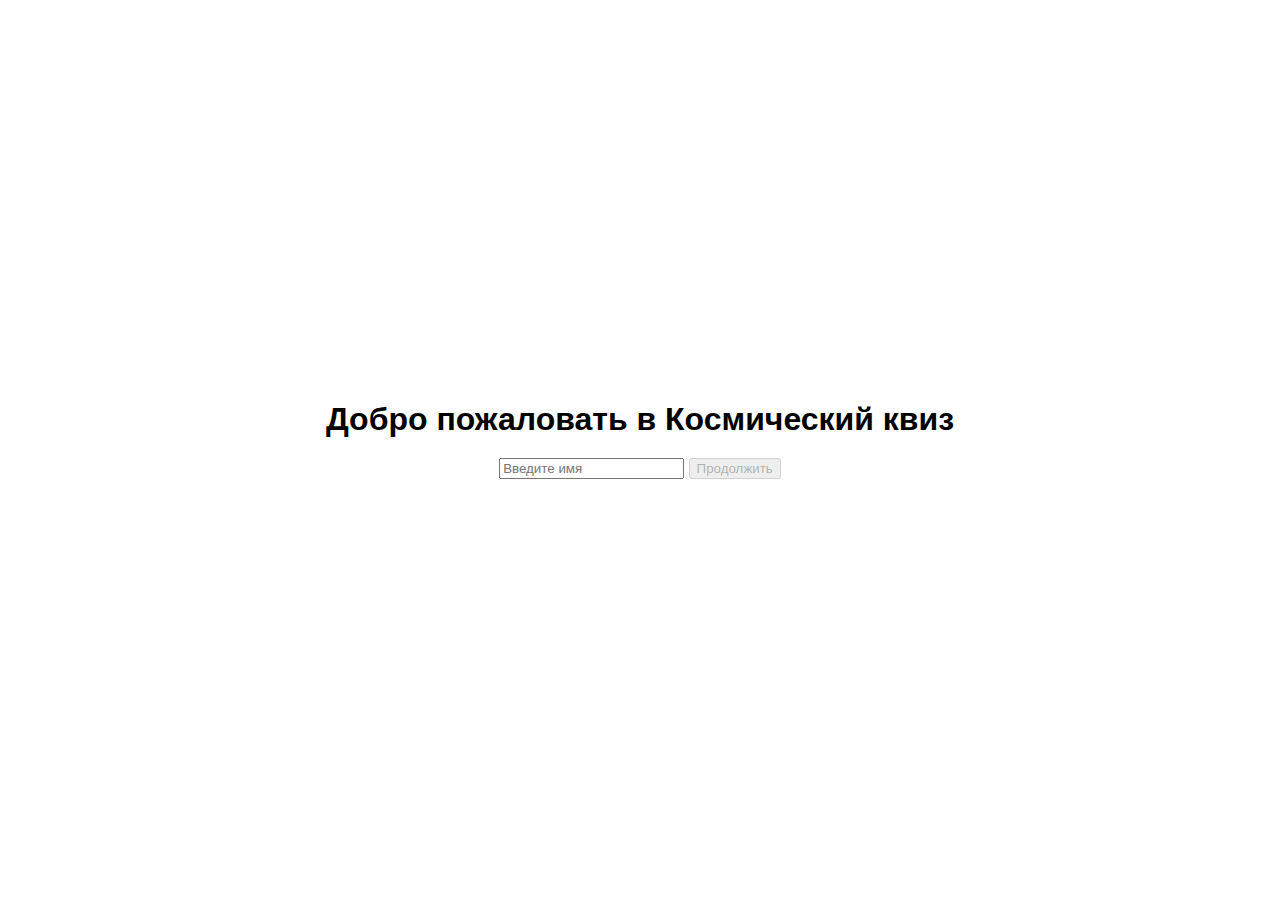
<file: html/index.html>
<!DOCTYPE html>
<html lang="en">
<head>
    <meta charset="UTF-8">
    <meta name="viewport" content="width=device-width, initial-scale=1.0">
    <link rel="stylesheet" href="../css/index.css">
    <script src="../js/index.js" defer type="module"></script>
    <title>Ввод имени пользователя</title>
</head>
<body>
    <main>
        <section id="register">
            <section id="hello"><h1>Добро пожаловать в Космический квиз</h1></section>
            <form action="" id="form">
                <input type="text" placeholder="Введите имя" id="inputName">
                <button id="goToQuiz" disabled>Продолжить</button>
            </form>
        </section>
        <section id="questions">
            
        </section>
    </main>
</body>
</html>
</file>
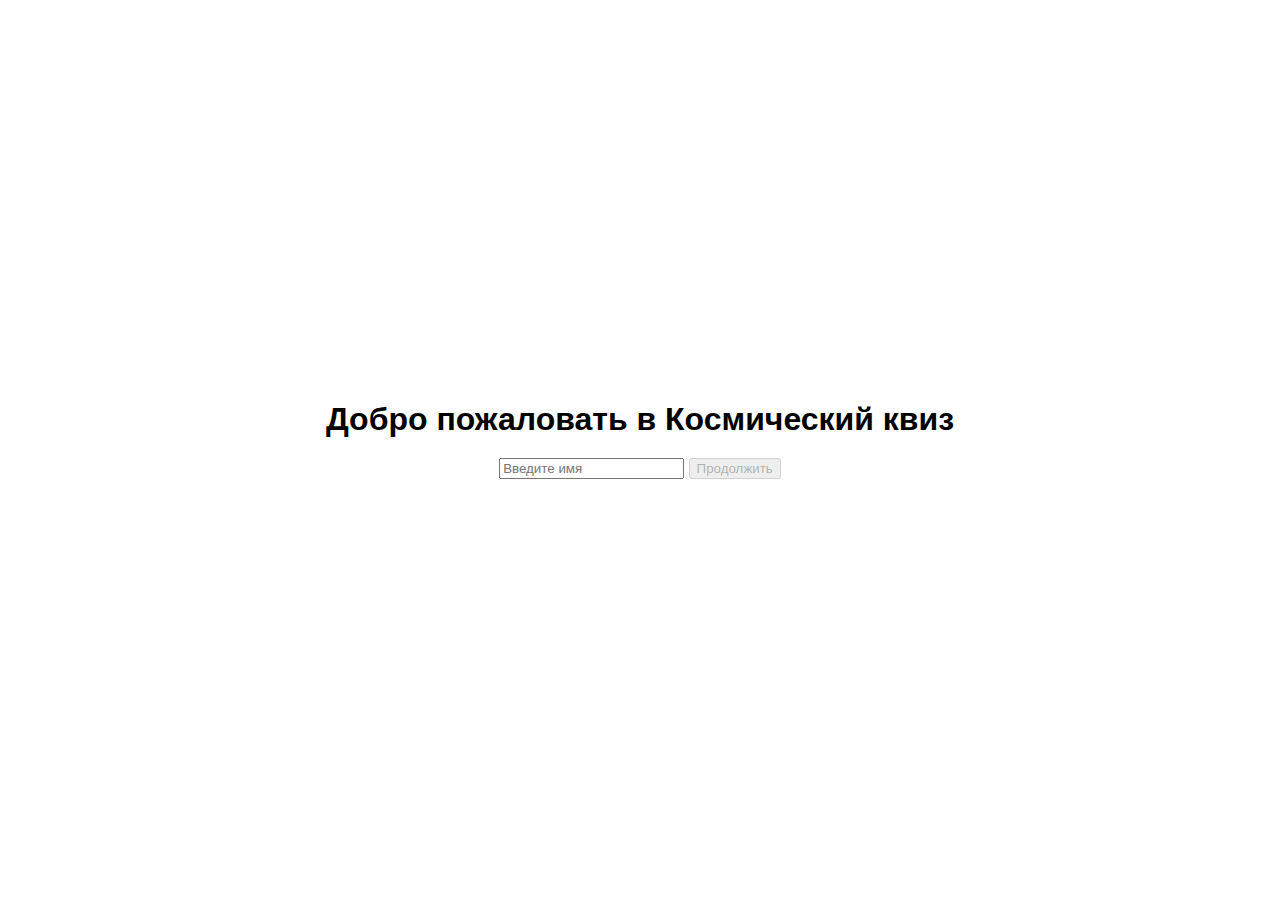
<file: taskWW-main/html/index.html>
<!DOCTYPE html>
<html lang="en">
<head>
    <meta charset="UTF-8">
    <meta name="viewport" content="width=device-width, initial-scale=1.0">
    <link rel="stylesheet" href="../css/index.css">
    <script src="../js/index.js" defer type="module"></script>
    <title>Ввод имени пользователя</title>
</head>
<body>
    <main>
        <section id="register">
            <section id="hello"><h1>Добро пожаловать в Космический квиз</h1></section>
            <form action="" id="form">
                <input type="text" placeholder="Введите имя" id="inputName">
                <button type="button" id="goToQuiz" disabled>Продолжить</button>
            </form>
        </section>
        <section id="questions">
            <div id="test">
            </div>
        </section>
    </main>
</body>
</html>
</file>
<file: css/index.css>
* {
    margin: 0 auto;
}

@import url('https://fonts.googleapis.com/css2?family=Stack+Sans+Text:wght@200..700&display=swap');

main {
    display: flex;
    flex-direction: column;
}

body {
    height: 100vh;
    display: flex;
    align-items: center;
    font-family: "Stack Sans Text", sans-serif;
}

#hello {
    display: flex;
    align-items: center;
    margin-bottom: 20px;
}

#register{
    display: flex;
    flex-direction: column;
    margin-bottom: 20px;
}
</file>
<file: taskWW-main/css/index.css>
* {
    margin: 0 auto;
}

@import url('https://fonts.googleapis.com/css2?family=Stack+Sans+Text:wght@200..700&display=swap');

main {
    display: flex;
    flex-direction: column;
}

body {
    height: 100vh;
    display: flex;
    align-items: center;
    font-family: "Stack Sans Text", sans-serif;
}

#hello {
    display: flex;
    align-items: center;
    margin-bottom: 20px;
}

#register{
    display: flex;
    flex-direction: column;
    margin-bottom: 20px;
}
</file>
